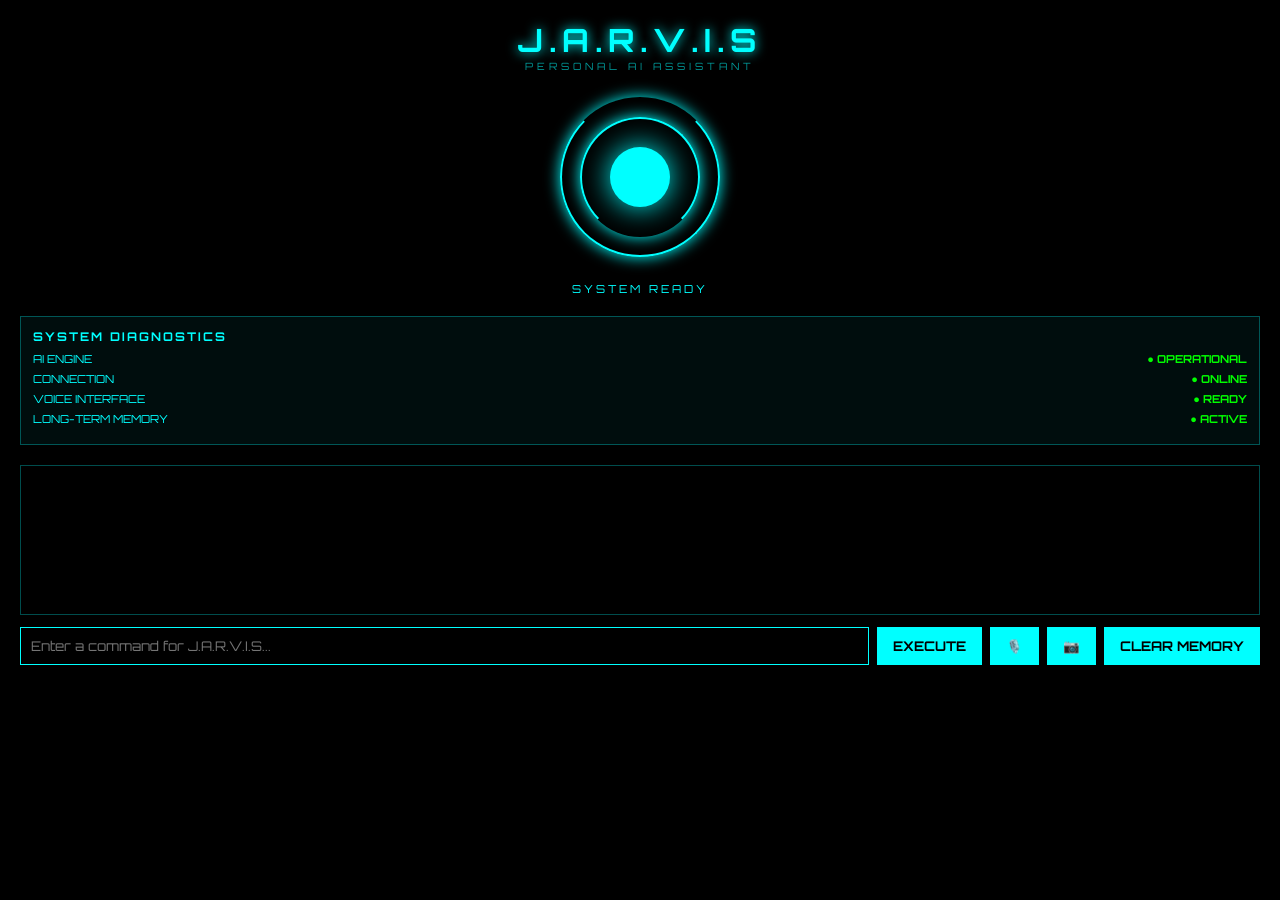
<file: frontend/index.html>
<!DOCTYPE html>
<html>
<head>
<meta charset="UTF-8">
<meta name="viewport" content="width=device-width, initial-scale=1">
<title>J.A.R.V.I.S</title>
<link rel="stylesheet" href="style.css">
</head>
<body>
  <header><h1>J.A.R.V.I.S</h1><p>PERSONAL AI ASSISTANT</p></header>

  <div class="core">
    <div class="ring r1"></div>
    <div class="ring r2"></div>
    <div class="center"></div>
  </div>
  <p class="core-text">SYSTEM READY</p>

  <div class="status">
    <h2>SYSTEM DIAGNOSTICS</h2>
    <div class="row"><span>AI ENGINE</span><b class="on">● OPERATIONAL</b></div>
    <div class="row"><span>CONNECTION</span><b class="on">● ONLINE</b></div>
    <div class="row"><span>VOICE INTERFACE</span><b class="on">● READY</b></div>
    <div class="row"><span>LONG-TERM MEMORY</span><b class="on">● ACTIVE</b></div>
  </div>

  <div class="chat" id="chat"></div>
  <div class="input-area">
    <input id="msg" placeholder="Enter a command for J.A.R.V.I.S...">
    <button id="send">EXECUTE</button>
    <button id="mic-btn" aria-label="Activate voice input">🎙️</button>
    <button id="cam-btn" aria-label="Analyze image">📷</button>
    <button id="clear-btn">CLEAR MEMORY</button>
    <input id="img-input" type="file" accept="image/*" style="display:none">
  </div>

  <script src="script.js?v=agent-mode-busy-fallback-1"></script>
</body>
</html>
</file>
<file: frontend/style.css>
@import url('https://fonts.googleapis.com/css2?family=Orbitron:wght@400;700&display=swap');
*{margin:0;padding:0;box-sizing:border-box;font-family:'Orbitron'}
body{background:#000;color:#0ff;padding:20px;overflow-x:hidden}
header{text-align:center}
header h1{letter-spacing:6px;text-shadow:0 0 12px #0ff}
header p{font-size:10px;letter-spacing:4px;opacity:.6}
.core{position:relative;width:160px;height:160px;margin:25px auto}
.ring{position:absolute;border:2px solid #0ff;border-radius:50%;box-shadow:0 0 15px #0ff}
.r1{inset:0;border-top-color:transparent;animation:spin 3s linear infinite}
.r2{inset:20px;border-bottom-color:transparent;animation:spin 2s linear infinite reverse}
.center{position:absolute;inset:50px;background:#0ff;border-radius:50%;box-shadow:0 0 30px #0ff;animation:pulse 1.5s infinite}
@keyframes spin{to{transform:rotate(360deg)}}
@keyframes pulse{50%{opacity:.4}}
.core-text{text-align:center;font-size:11px;letter-spacing:3px}
.status{border:1px solid rgba(0,255,255,.3);background:rgba(0,255,255,.05);padding:12px;margin:20px 0}
.status h2{font-size:12px;letter-spacing:2px;margin-bottom:8px}
.row{display:flex;justify-content:space-between;gap:8px;font-size:11px;margin:6px 0}
.on{color:#0f0}.off{color:#f00}
.chat{border:1px solid rgba(0,255,255,.3);height:150px;overflow-y:auto;padding:10px;font-size:12px}
.msg{margin:6px 0;padding:6px;border-left:2px solid #0ff;background:rgba(0,255,255,.08)}
.msg.user{border-left-color:#fff}
.input-area{display:flex;flex-wrap:wrap;gap:8px;margin-top:12px}
input{flex:1 1 220px;min-width:0;background:#000;border:1px solid #0ff;color:#0ff;padding:10px}
button{background:#0ff;color:#000;border:none;padding:10px 16px;font-weight:bold;white-space:nowrap}
@media(max-width:600px){body{padding:12px}.input-area input{flex:1 1 100%;width:100%}.input-area button{flex:1 1 auto;padding:10px 9px;font-size:10px}.row{font-size:10px}}
</file>
